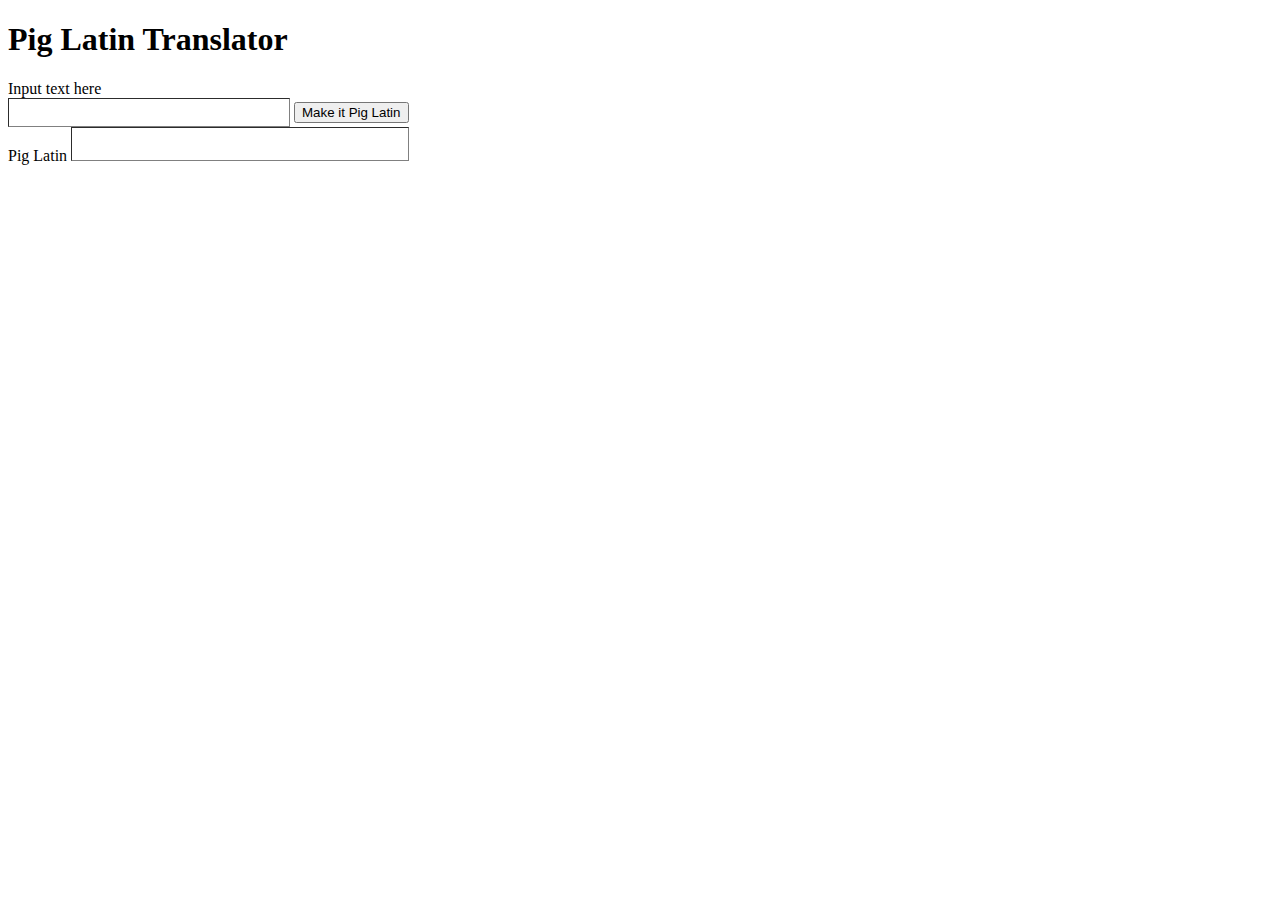
<file: index.html>
<!DOCTYPE html>
<html lang="en">

<head>
	<title>Assignment 2, Javascript</title>

	<!-- link to CSS file -->
	<link href="css/assign2-sfsu.css" rel="stylesheet">

</head>

<body>
	<h1>Pig Latin Translator</h1>

	<label>Input text here</label>
	<input class="box" id="word"> 
<button onclick="pigLatin()">Make it Pig Latin</button>


	<label>Pig Latin
		<output class="box" id="piglatin"></output>
	</label>


	<!-- Link to local Javascript file -->

	<script src="js/assign2-sfsu.js"></script>

</body>
</html>
</file>
<file: css/assign2-sfsu.css>
.box {
  border: 1px inset grey;
  width: 20em;
  height: 1em;
  display: inline-block;
  padding: .5em;
}

label {
  display: block;
}
</file>
